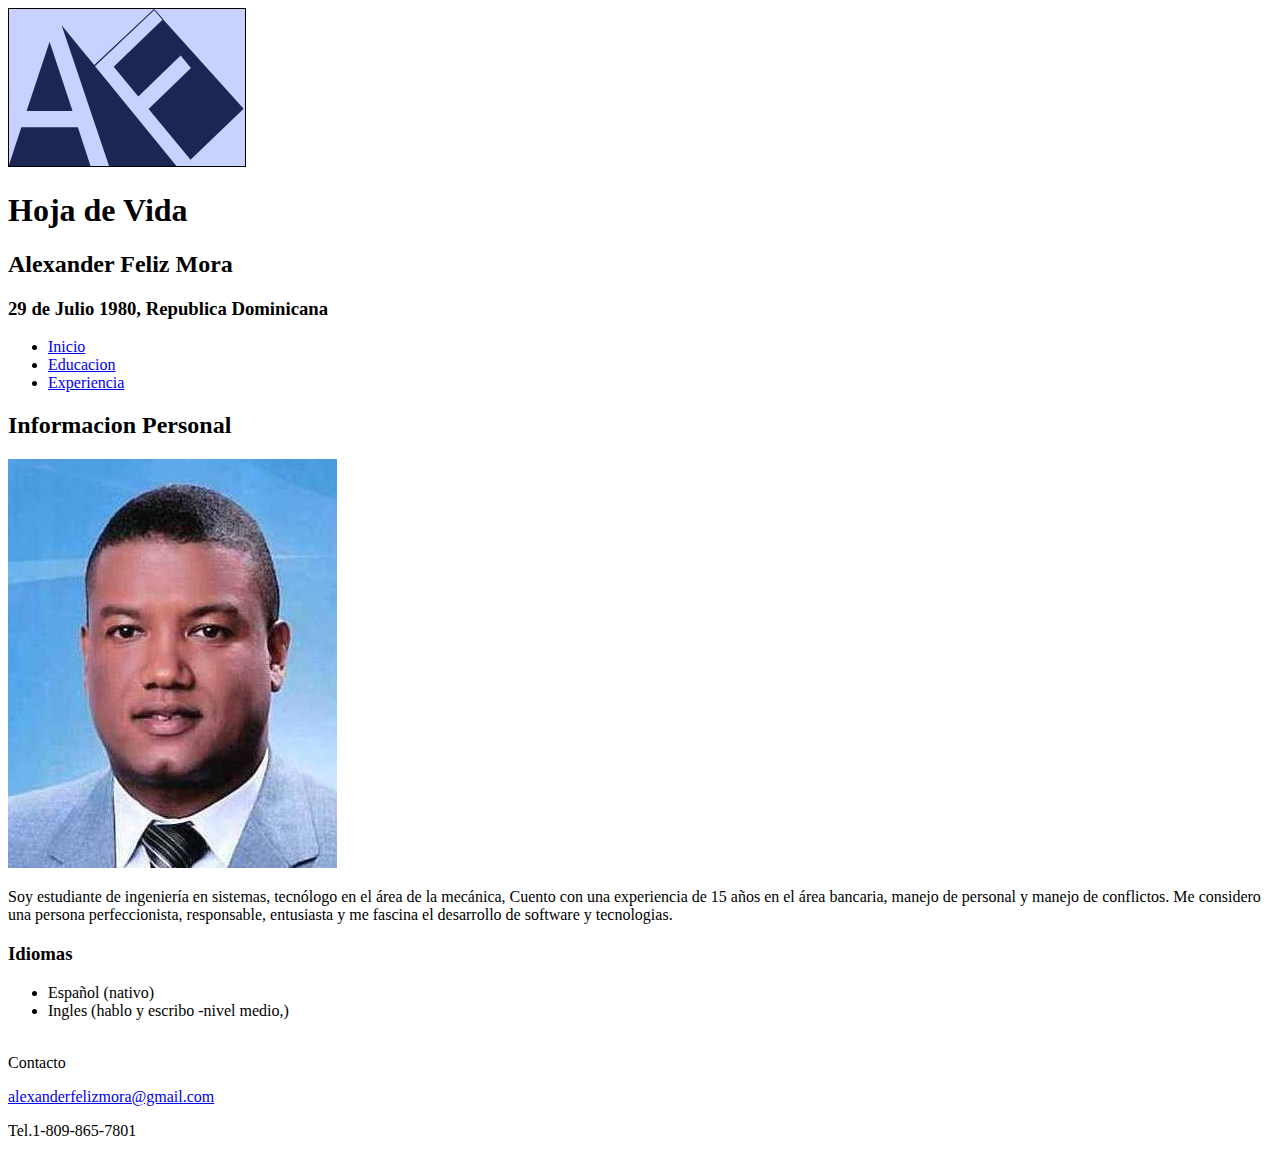
<file: index.html>
<!DOCTYPE html>
<html>
  <head>
    <meta charset="utf-8">
    <meta name="viewport" content="width=divice=width, user-scalable=0">
    <title>Hoja de Vida</title>
  </head>
  <body>
    <header>
      <img src="logotipo.svg" alt="AF Logotipo de la empresa">
    </header>

    <h1>Hoja de Vida</h1>
    <h2>Alexander Feliz Mora</h2>
    <h3>29 de Julio 1980, Republica Dominicana</h3>
    <ul>
      <li><a href="index.html"> Inicio</li>
      <li><a href="educacion.html"> Educacion</li>
      <li><a href="experiencia.html"> Experiencia</li></a>
    </ul>
    <h2>Informacion Personal</h2>
    <img src="foto1.jpg" alt="">


      <p>Soy estudiante de ingeniería en sistemas, tecnólogo en el área de la mecánica,
       Cuento con una experiencia de 15 años en el área bancaria, manejo de personal y manejo de conflictos.
       Me considero una persona perfeccionista, responsable, entusiasta y me fascina el
       desarrollo de software y tecnologias.</p>
      <h3>Idiomas</h3>
       <uL>
         <li>Español (nativo)</li>
         <li>Ingles (hablo y escribo -nivel medio,)</li>
         <br></dr>

      </ul>
<footer>
  <p>Contacto</P>
  <a href="mailto:alexanderfelizmora@gmail.com" >alexanderfelizmora@gmail.com  </a>
  <p>Tel.1-809-865-7801</p>
  </footer>




  </body>
</html>
</file>
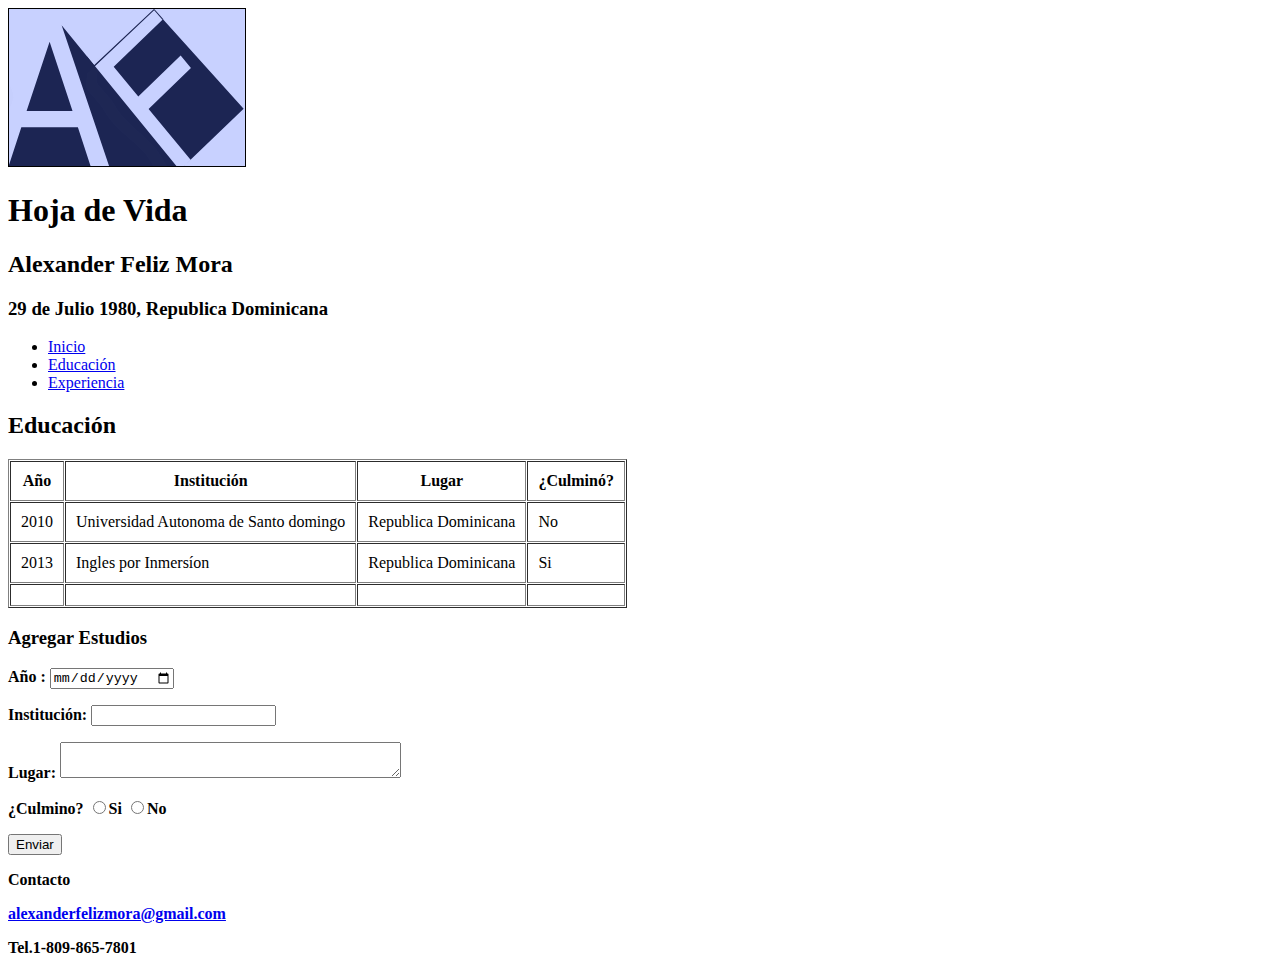
<file: educacion.html>
<!DOCTYPE html>
<html>
  <head>
    <meta charset="utf-8">
    <meta name="viewport" content="width=divice=width, user-scalable=0">
    <title>Hoja de vida-Educacion</title>
  <head>
    <body>

      <header>
        <img src="logotipo.svg" alt="AF Logotipo de la empresa">
      </header>

      <h1>Hoja de Vida <h1>

      <h2>Alexander Feliz Mora</h2>

      <h3>29 de Julio 1980, Republica Dominicana</h3>
      <ul>
        <li><a href="index.html"> Inicio</li>
        <li><a href="educacion.html"> Educación</li>
        <li><a href="experiencia.html"> Experiencia</a></li>
      </ul>
      <h2>Educación</h2>
      <table border="1", cellpadding="10" cellspacing="1">
          <thead>
              <tr>
                <th>Año</th>
                <th>Institución</th>
                <th>Lugar</th>
                <th>¿Culminó?</th>
              </tr>
          </thead>
        <tbody>
          <tr>
            <td>2010</td>
            <td>Universidad Autonoma de Santo domingo</td>
            <td>Republica Dominicana</td>
            <td>No</td>
          </tr>
          <tr>
            <td>2013</td>
            <td>Ingles por Inmersíon</td>
            <td>Republica Dominicana</td>
            <td>Si</td>
          </tr>
          <tr>
              <td></td>
              <td></td>
              <td></td>
              <td></td>
          </tr>
        </tbody>

        </table>
        <h3>Agregar Estudios</h3>
      <form>
        <label for="Ano"><strong>Año :</strong>
           <input type="date" min="1990" max="2100" required> <p></p>
        <label for="institucion"><strong>Institución:<strong></label>
             <input type="text" name="institucion" required><p></p>
        <label for="Lugar"><strong>Lugar:</strong> </label>
        <textarea name="area_texto" rows="2"cols="40" required></textarea><p></p>
        <label for="culmino">¿Culmino? </label>
           <input type="radio" name="Seleccion" required>Si</input>
           <input type="radio" name="Seleccion">No</input><p></p>
           <input type="submit" value="Enviar" required></input>
       </form>

  <footer>

    <p>Contacto</P>
    <a href="mailto:alexanderfelizmora@gmail.com" >alexanderfelizmora@gmail.com  </a>
    <p>Tel.1-809-865-7801</p>
 </footer>



    </body>
  </html>
</file>
